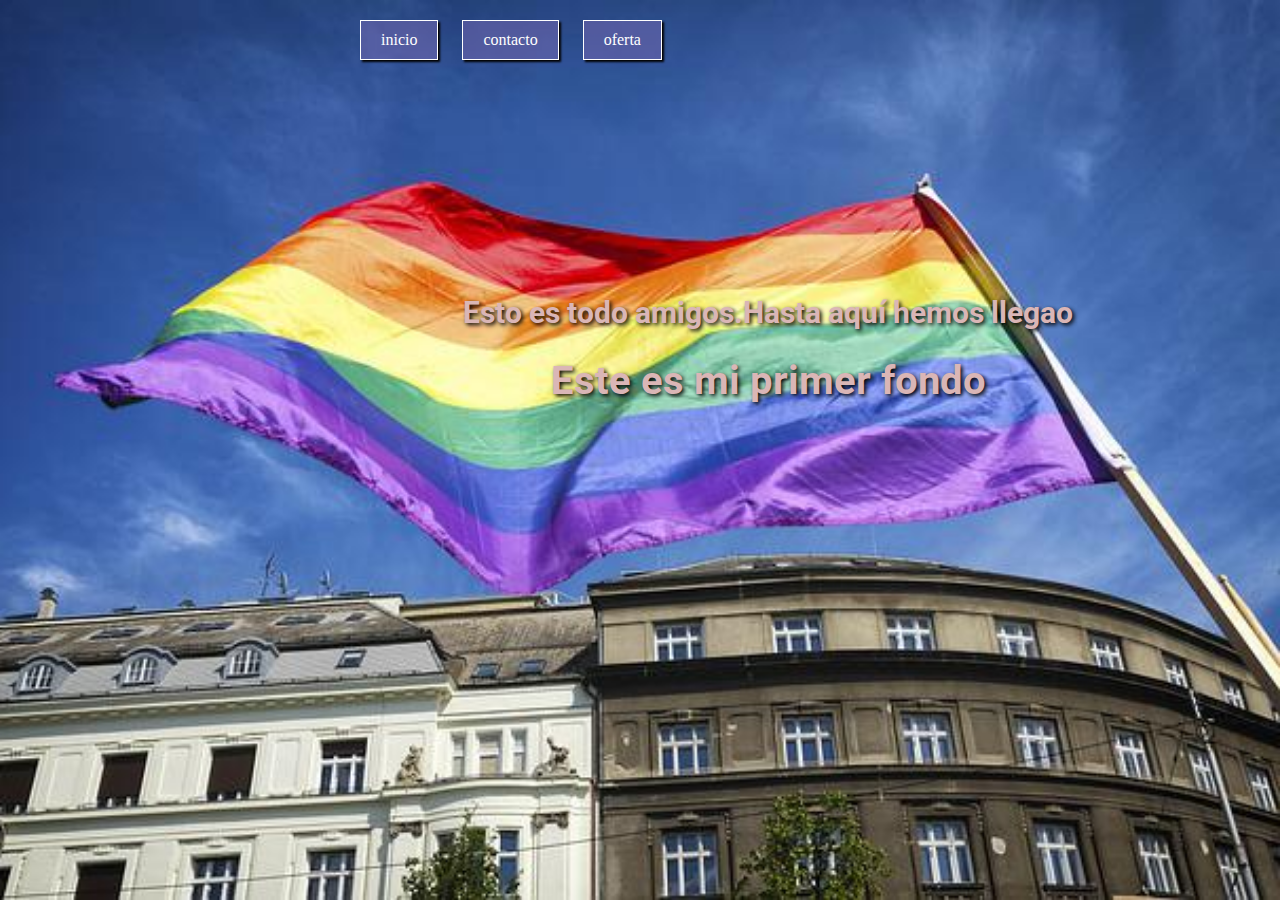
<file: index.html>
<!DOCTYPE html>
<html lang="es">
<head>
    <meta charset="UTF-8">
    <meta http-equiv="X-UA-Compatible" content="IE=edge">
    <meta name="viewport" content="width=device-width, initial-scale=1.0">
    <title>Document</title>
    <link href="style.css" rel="stylesheet">
</head>
<body>
 
   <div id="fondo"></div>
 <header>


        <nav>
            
            <a href="index.html" target="_blank">inicio</a>
            <a href="contacto.html" target="_blank">contacto</a>
            <a href="oferta.html"target="_blank">oferta</a>
            </nav>

        </header>
        >        
<div class="texto">
    <h2>Esto es todo amigos.Hasta aquí hemos llegao </h2>
    <h1>Este es mi primer fondo</h1>
</div>
    
</body>
</html>
</file>
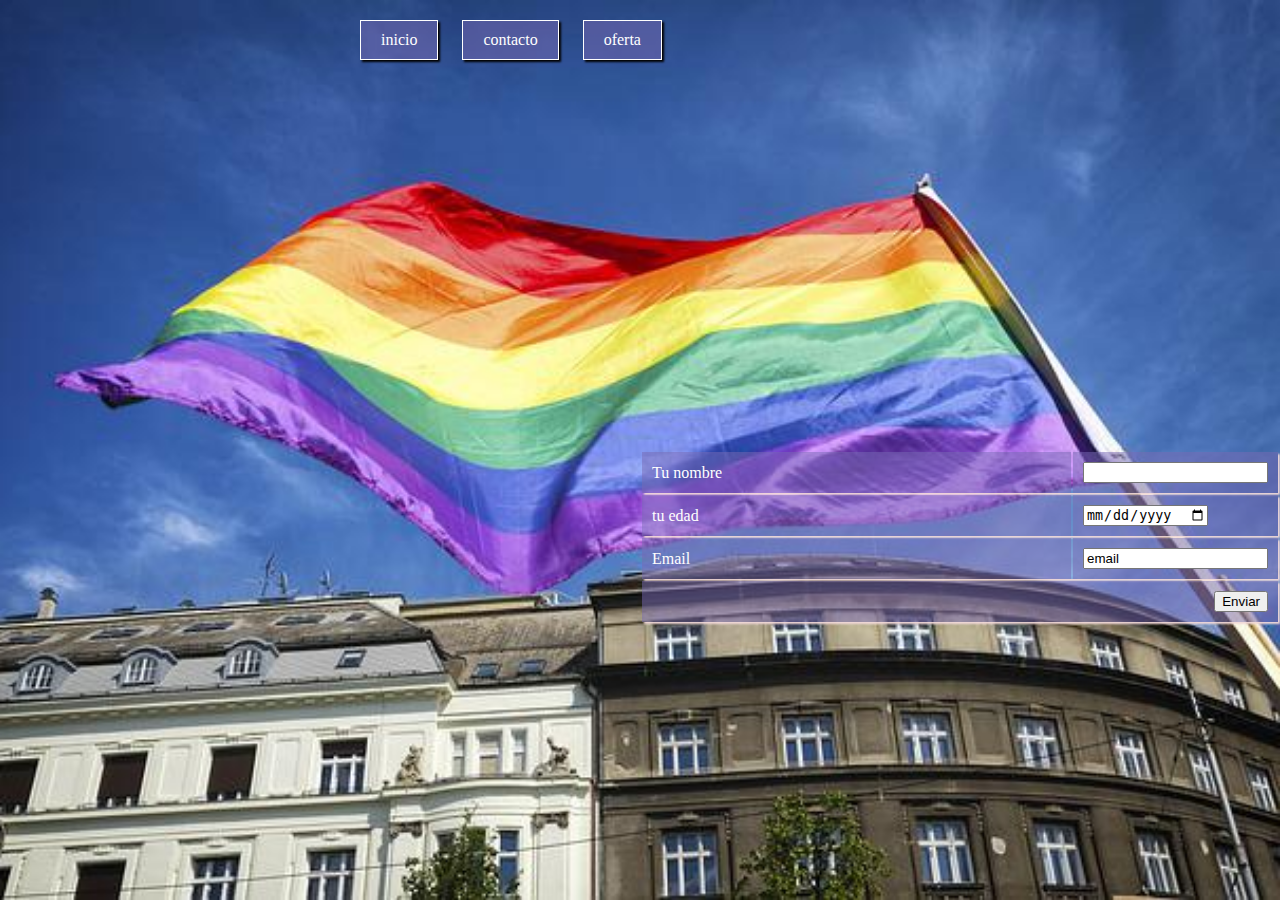
<file: contacto.html>
<!DOCTYPE html>
<html lang="es">

<head>
    <meta charset="UTF-8">
    <meta http-equiv="X-UA-Compatible" content="IE=edge">
    <meta name="viewport" content="width=device-width, initial-scale=1.0">
    <title>Document</title>
    <link href="style.css" rel="stylesheet">
</head>

<body>
    <div id="fondo"></div>
    <header>
        <nav class="bandera"></nav>
        <nav>
            <a href="index.html">inicio</a>
            <a href="contacto.html">contacto</a>
            <a href="oferta.html">oferta</a>

        </nav>
    </header>
    <table class="form">

        <form>
            <tr>
                <td><label for="name">Tu nombre</label></td>
                <td> <input id="name" type="text"></td>
            </tr>
            <tr>
                <td>
                    <label for="date">tu edad</label>
                </td>
                <td><input id="date" type="date"></td>
            <tr>
                <td><label for="email">Email</label></td>
                <td><input type="email" id="email" name="email" value="email" placeholder="aej:a@a.com">

                </td>
            </tr>
            <tr>
                <td id="submit" colspan="2"><input type="submit" value="Enviar"></td>
                <!--style="background-color:rgb(72, 72, 88);color:white"-->
                
            </tr>

        </form>
    </table>



</body>

</html>
</file>
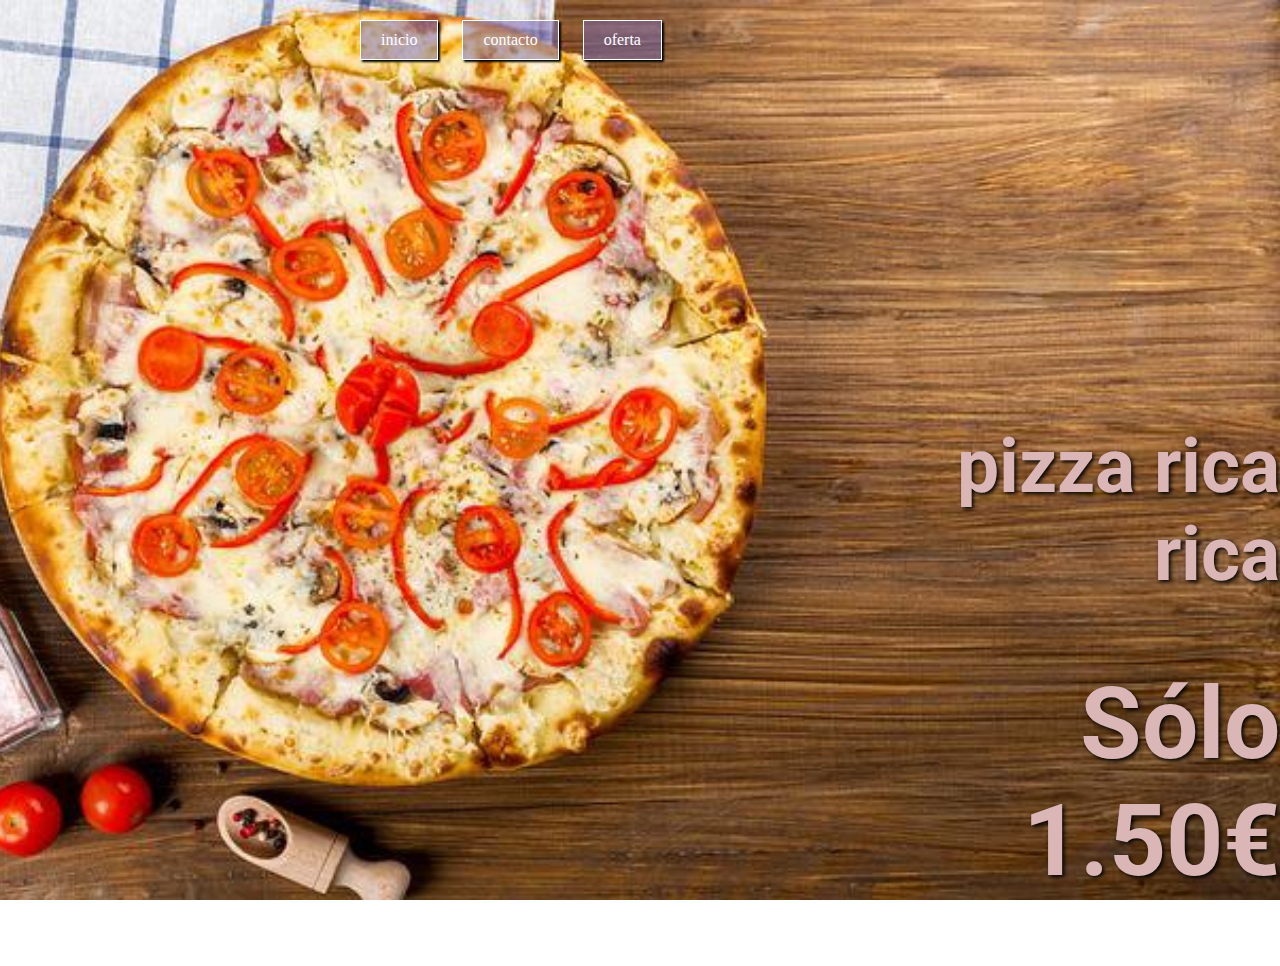
<file: oferta.html>
<!DOCTYPE html>
<html lang="es">
<head>
    <meta charset="UTF-8">
    <meta http-equiv="X-UA-Compatible" content="IE=edge">
    <meta name="viewport" content="width=device-width, initial-scale=1.0">
    <title>Document</title>
    <link href="style.css" rel="stylesheet">
</head>
<body>
     <div id="fondo2"></div>
    <header>
   
   
           <nav>
               
               <a href="index.html" target="_blank">inicio</a>
               <a href="contacto.html" target="_blank">contacto</a>
               <a href="oferta.html"target="_blank">oferta</a>
               </nav>
   
           </header>
               
   <div class="texto2">
       <h2>pizza rica rica </h2>
       <h1>Sólo 1.50€</h1>
   </div>
       
</body>
</html>
</file>
<file: style.css>
@import url('https://fonts.googleapis.com/css2?family=Permanent+Marker&family=Roboto:ital,wght@1,900&display=swap');
@import url('https://fonts.googleapis.com/css2?family=Roboto:ital,wght@0,400;1,100&display=swap');

h1,
h2 {
    font-family: 'roboto';

    color: rgb(218, 182, 182);
    text-shadow: 2px 2px 4px #000;
}

body {
    font-size: 16px;
}

#fondo {
    background-image: url(bandera.jpg);
    background-repeat: no-repeat;
    background-size: cover;
    width: 100%;
    height: 100vh;

    position: absolute;
    top: 0;
    left: 0;
    background-position: right;


}
#fondo2 {
    background-image: url(pizza.jpg);
    background-repeat: no-repeat;
    background-size: cover;
    width: 100%;
    height: 100vh;
    position: absolute;
    top: 0;
    left: 0;
    background-position: right;}
    


.texto {


    width: 60%;
    position: absolute;
    top: 30%;
    left: 30%;
    text-align: center;
    color: white;
    font-size:20px;
}
.texto2 {
 
    position: absolute;
    top: 40%;
    left: 70%;
    text-align: right;
    color: white;
    font-size: 50px;
    text-shadow: 2px 2px 3px #000 , 2px 2px 0px rgb(38, 172, 196);}

header{
    position:absolute;
    display:block;
    text-align: center;
   
    left: 60px;
     top:0;
     height: 75px;
    padding: 20px 30px 20px 300px;
}

a{
    background-color: rgba(119, 106, 179, 0.5);
    display: inline-block;
    text-decoration: none;
    padding: 10px 20px;
    margin-right: 20px;
    box-shadow: 2px 2px 2px #000;
    border: 1px solid white;
    color:white;}
    a:hover {
        color: hotpink}
        a:visited {
            color: rgb(23, 0, 128);
          }  

.form {
    position: absolute;
    left: 50%;
    top: 50%;
    color: white;


}

tr {
  margin: auto auto;
 width: 60%;
 text-align: left;
 border-color:white;
 background-color: rgba(119, 106, 179, 0.5);
 box-shadow: 2px 2px 2px rgb(240, 216, 216);
                



}

td {

    width: 80%;
    padding: 10px;
  text-align: left;

}

#submit {
    text-align: right;
}
</file>
